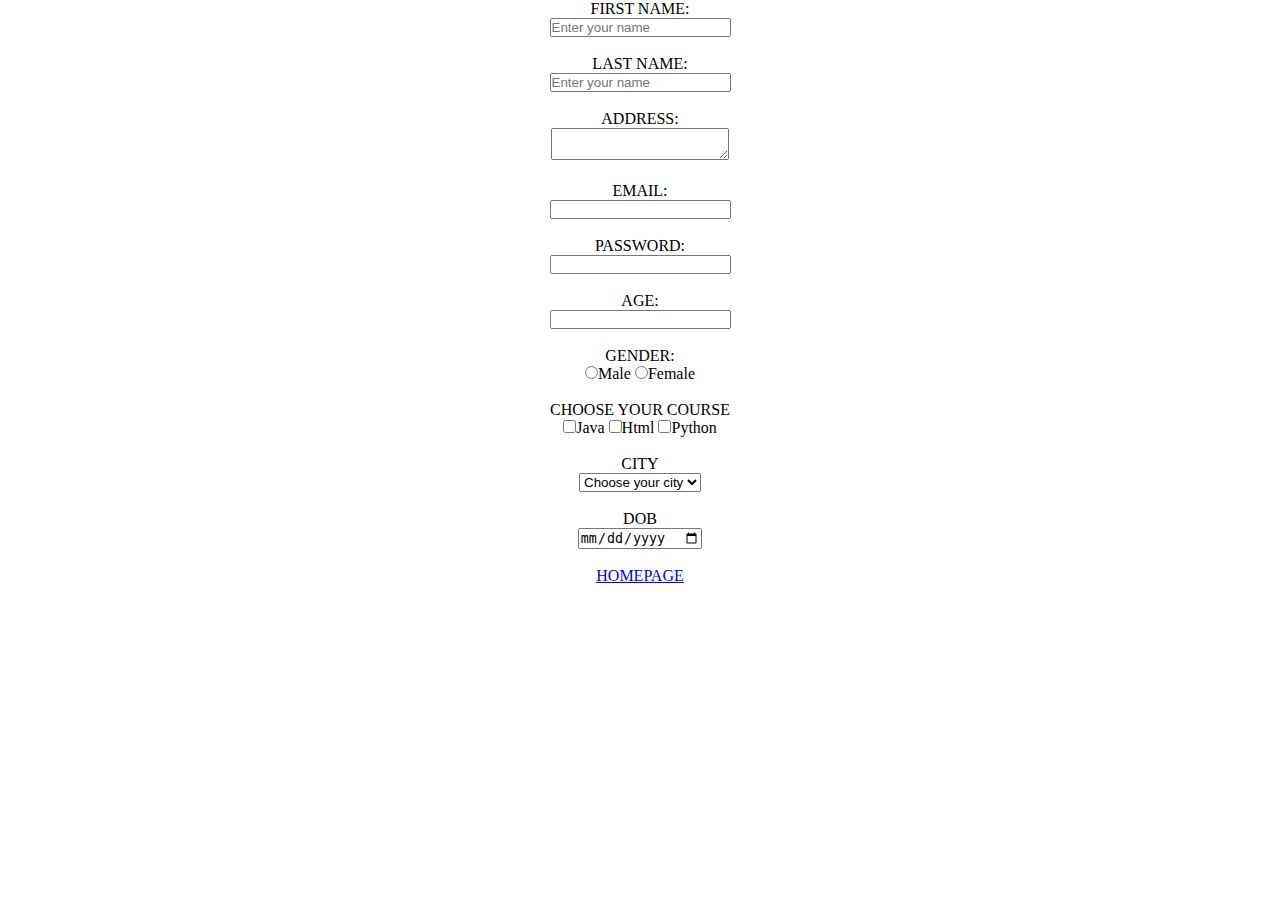
<file: form.html>
<!DOCTYPE html>
<html lang="en">
<head>
    <meta charset="UTF-8">
    <meta name="viewport" content="width=device-width, initial-scale=1.0">
    <title>FORMS</title>
    <link rel="stylesheet" href="form.css">
</head>
<body>
    <form>
        <label> FIRST NAME:</label>
        <input type="text"
        placeholder="Enter your name" required><br><br>
        <label> LAST NAME:</label>
        <input type="text"
        placeholder="Enter your name"> <br><br>
        <label>ADDRESS:</label>
        <textarea></textarea><br><br>
        <label> EMAIL:</label>
        <input type="Email"><br><br>
        <label>PASSWORD:</label>
        <input type="password"><br><br>
        <label>AGE:</label>
        <input type="number"><br><br>
        <label>GENDER:</label>
        <input type="radio">Male
        <input type="radio">Female<br><br>
        <label>CHOOSE YOUR COURSE </label>
        <input type="checkbox">Java
        <input type="checkbox">Html
        <input type="checkbox">Python
        <br><br>
        <label>CITY</label>
        <select>
            <option>Choose your city</option>
            <option>Dindigul</option>
            <option>Madurai</option>
            <option>Covai</option>
        </select> <br><br>
        <label>DOB</label>
        <input type="date"><br><br>
    
    
    
        
        <a href="index.html">HOMEPAGE</a>
        
    </form>
</body>
</html>
</file>
<file: form.css>
*
{
    padding: 0;
    margin: 0;
}
form{
    text-align:  center;
    font-style:normal;
    font-size: medium;
}

input[type "text"],
input[type "password"],
input[type "email"]
{
    height: 30px;
    width: 300px;
}
label{
    display: block;
}
input ::placeholder{
    color: olivedrab;

}
</file>
